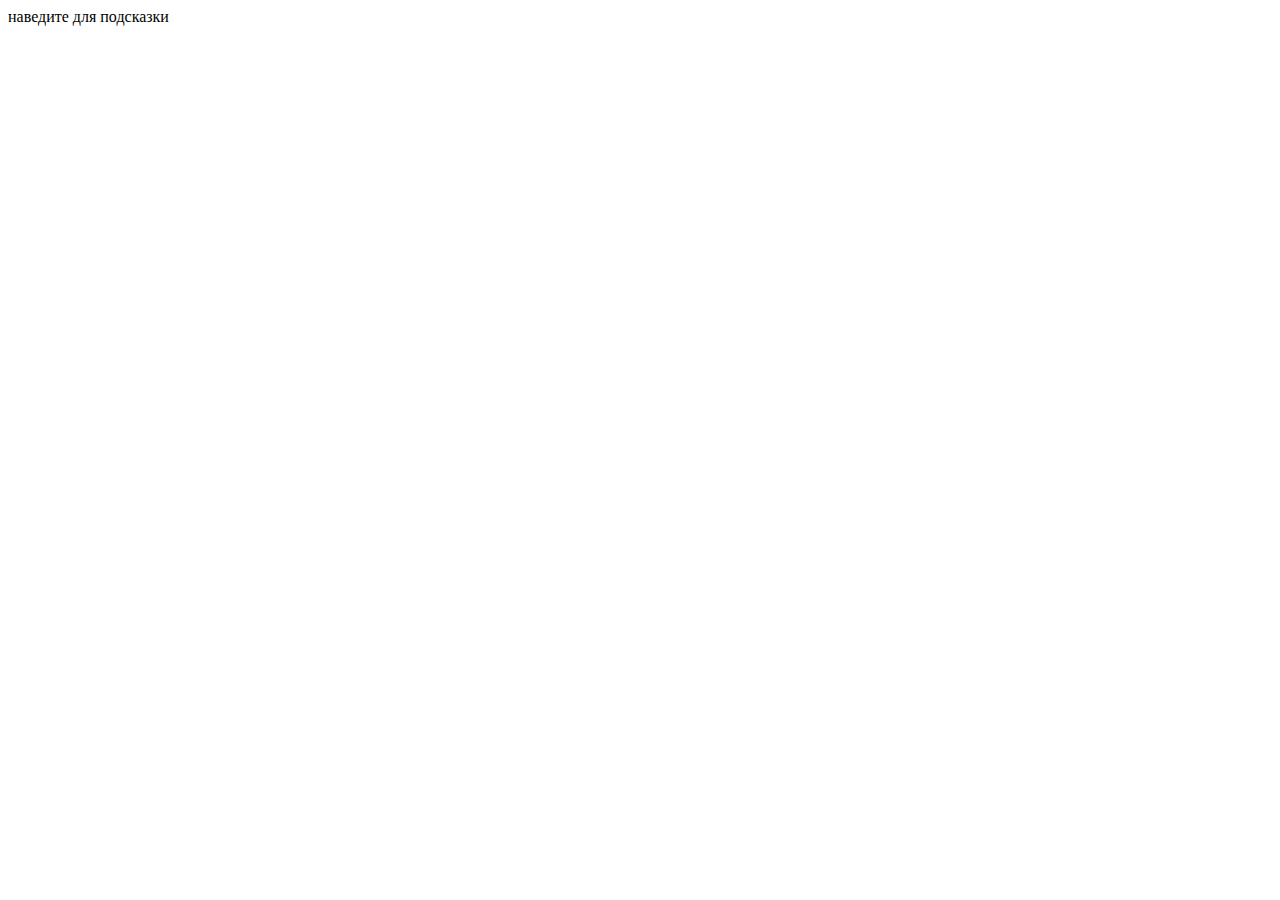
<file: 004_Attr_Tech/index.html>
<!--Доработайте пример 004_Attr_Tech.html таким образом, чтобы при наведении на span элементы,
   подсказка сплыва под ними, а не в модальном окне. Используйте addEventListener -->
<!DOCTYPE html>
<html lang="en">
<head>
    <meta charset="UTF-8">
    <title>Homework5</title>
    <style>
        .data-tooltip {
            position: fixed;
            padding: 7px 10px;
            margin-top: 7px;
            border: 1px solid #b3c9ce;
            border-radius: 4px;
            text-align: center;
            font-style: italic;
        }
    </style>
    <script src="script.js"></script>
</head>
<body>
<div id="main-div">
    <span data-tooltip="наведите">наведите</span>
    <span data-tooltip="для">для</span>
    <span data-tooltip="подсказки">подсказки</span>
</div>
</body>
</html>
</file>
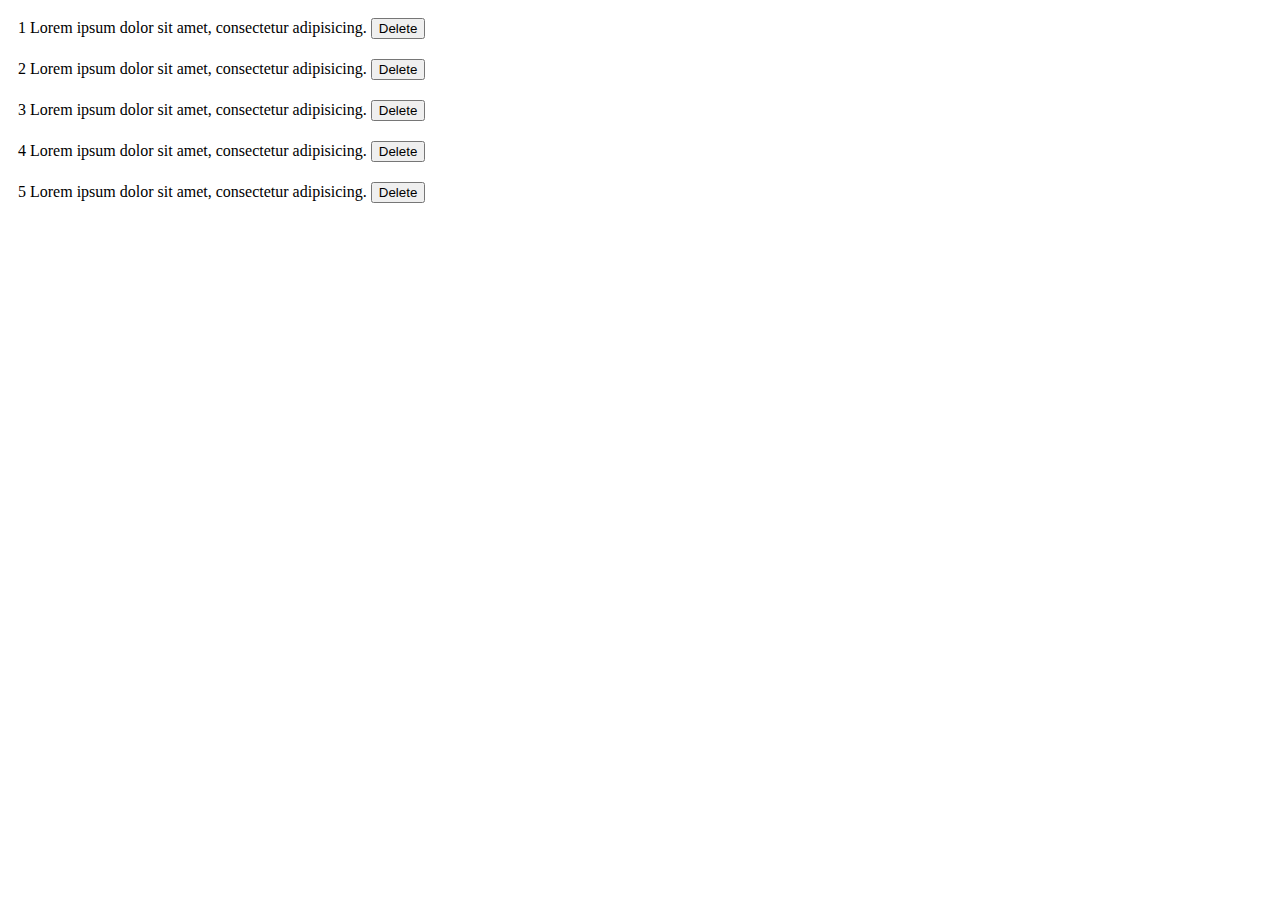
<file: delegate/index.html>
<!-- Создайте 5 блоков с текстом. Добавьте в каждый из блоков кнопку для его удаления.
   Используйте только один обработчик. -->
<!DOCTYPE html>
<html lang="en">
<head>
    <meta charset="UTF-8">
    <title>Homework5</title>
    <link rel="stylesheet" href="style.css">
    <script src="script.js"></script>
</head>
<body>
    <div id="itemsBox">
        <div class="box">1 Lorem ipsum dolor sit amet, consectetur adipisicing.
            <button class="remove_button">Delete</button>
        </div>
        <div class="box">2 Lorem ipsum dolor sit amet, consectetur adipisicing.
            <button class="remove_button">Delete</button>
        </div>
        <div class="box">3 Lorem ipsum dolor sit amet, consectetur adipisicing.
            <button class="remove_button">Delete</button>
        </div>
        <div class="box">4 Lorem ipsum dolor sit amet, consectetur adipisicing.
            <button class="remove_button">Delete</button>
        </div>
        <div class="box">5 Lorem ipsum dolor sit amet, consectetur adipisicing.
            <button class="remove_button">Delete</button>
        </div>
    </div>

</body>
</html>
</file>
<file: delegate/style.css>
#itemsBox{
    display: flex;
    flex-direction: column;
}

.box{
    margin: 10px;
}
</file>
